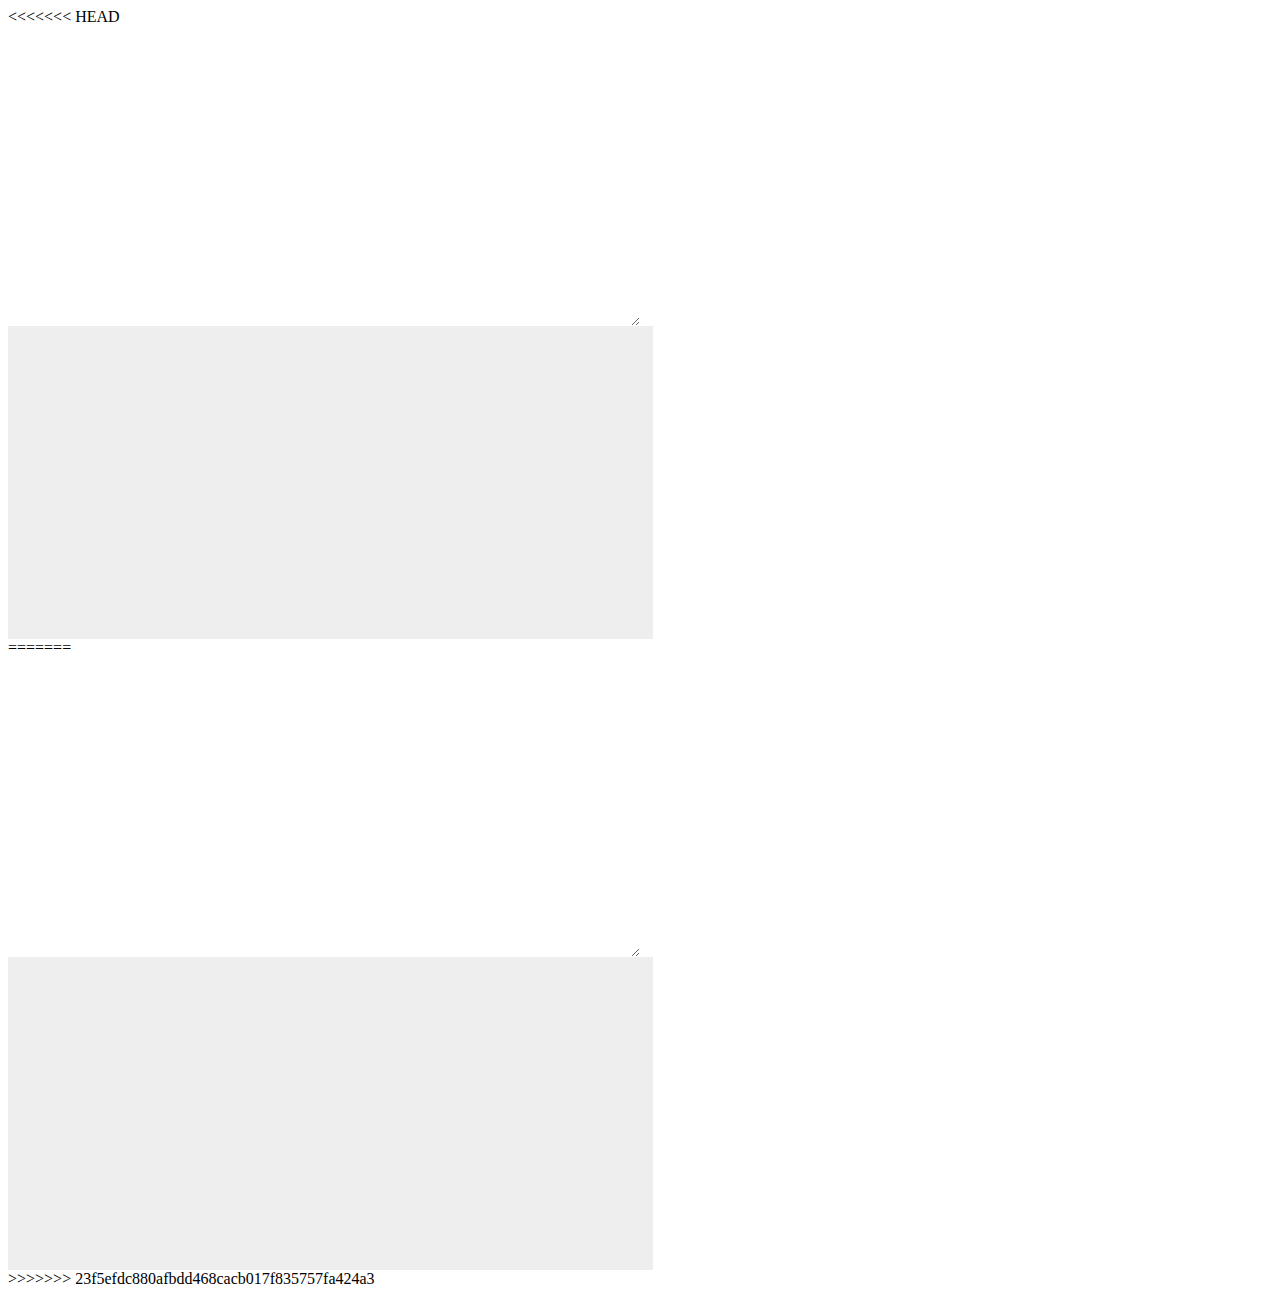
<file: buildtrees/index.html>
<<<<<<< HEAD
<!DOCTYPE html>
<html>
  <head>
    <title>Parcel Sandbox</title>
    <meta charset="UTF-8" />
    <link rel="stylesheet" href="styles.css" />
  </head>

  <body>
    <div class="container">
      <textarea id="input"> </textarea>
      <pre id="output"></pre>
    </div>
  </body>
  <script
    src="https://code.jquery.com/jquery-3.6.0.min.js"
    integrity="sha256-/xUj+3OJU5yExlq6GSYGSHk7tPXikynS7ogEvDej/m4="
    crossorigin="anonymous"
  ></script>
  <script src="index.js"></script>
</html>
=======
<!DOCTYPE html>
<html>
  <head>
    <title>Parcel Sandbox</title>
    <meta charset="UTF-8" />
    <link rel="stylesheet" href="styles.css" />
  </head>

  <body>
    <div class="container">
      <textarea id="input"> </textarea>
      <pre id="output"></pre>
    </div>
  </body>
  <script
    src="https://code.jquery.com/jquery-3.6.0.min.js"
    integrity="sha256-/xUj+3OJU5yExlq6GSYGSHk7tPXikynS7ogEvDej/m4="
    crossorigin="anonymous"
  ></script>
  <script src="index.js"></script>
</html>
>>>>>>> 23f5efdc880afbdd468cacb017f835757fa424a3
</file>
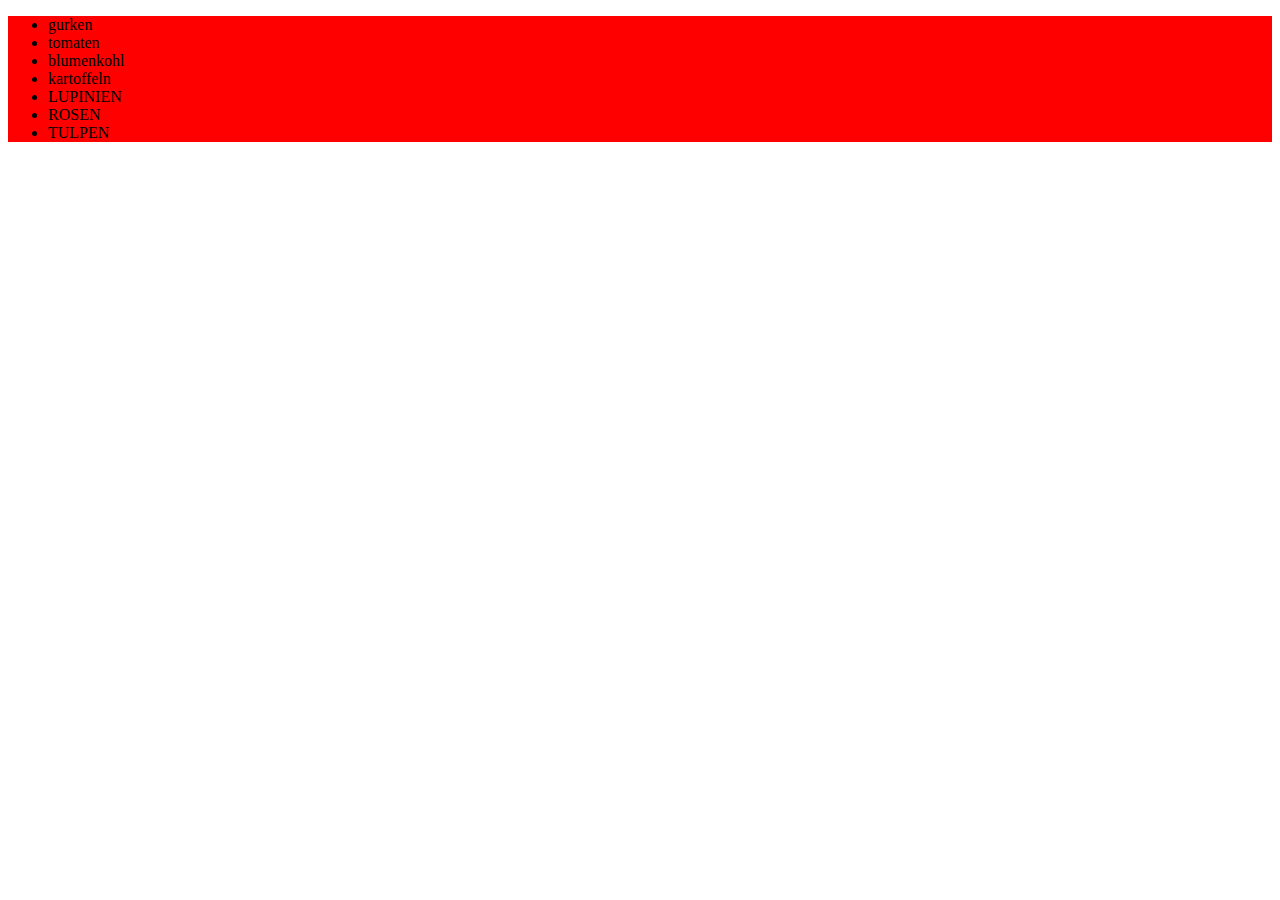
<file: generatorsAndPromises/index.html>
<!DOCTYPE html>
<html lang="en">
<head>
    <meta charset="UTF-8">
    <meta http-equiv="X-UA-Compatible" content="IE=edge">
    <meta name="viewport" content="width=device-width, initial-scale=1.0">
    <title>Document</title>
</head>
<body>
    <ul id="root"></ul>
  <script src='index.js'></script>  
</body>
</html>
</file>
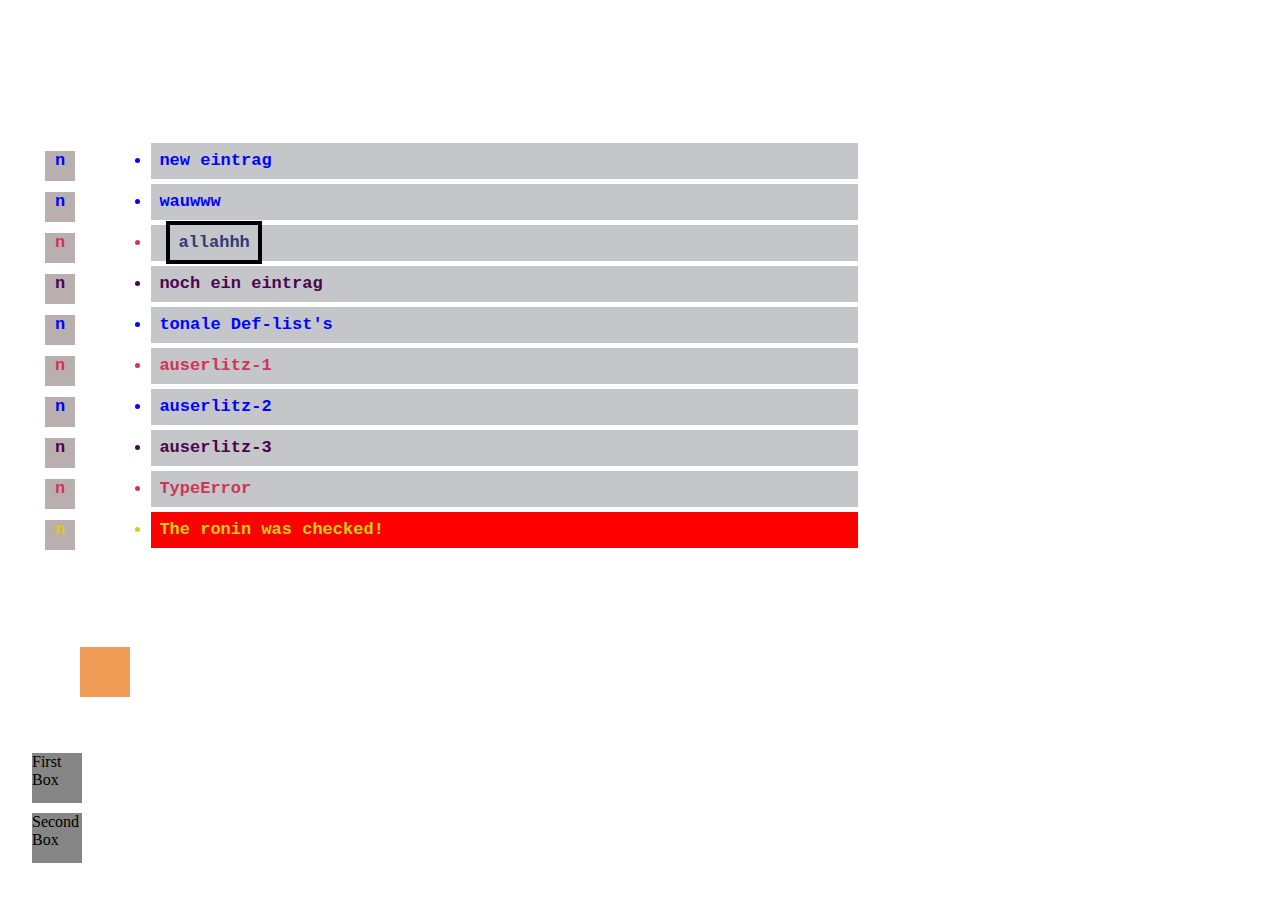
<file: unitedParcels/closures/index.html>
<!DOCTYPE html>
<html lang="en">
<head>
    <meta charset="UTF-8">
    <meta http-equiv="X-UA-Compatible" content="IE=edge">
    <meta name="viewport" content="width=device-width, initial-scale=1.0">
    <title>Document</title>
    <style>
    #root{color:rgb(0, 4, 255);
        margin:10%;
        padding: 12px;
    }
    li::before {
        background-color: rgb(185, 175, 175);
        height: 30px;
        width: 30px;
        content: 'n';
        position: absolute;
        left:45px;
        text-align: center;
        
    }
    
    li:nth-child(3)::after{
        color:rgb(48, 58, 119); 
        content:'allahhh';
        border: 4px solid black;
        padding: 8px;
        margin:7px
    }
    li {
        padding:8px;
        font-family: 'Courier New', Courier, monospace;
        font-size: 17px;
        font-weight: 600;
        width: 70%;
        height: 20px;
        background-color: rgba(161, 164, 170, 0.623);
        margin:5px
    }
    li:nth-of-type(4n) {
  color: rgb(74, 5, 77);
}

#box {
    width: 50px;
    height: 50px;
    background-color: rgba(236, 119, 22, 0.726);
    position: relative;
    top:-45px;
}
#box1, #box2{
    width: 50px;
    height: 50px;
    background-color: rgba(236, 119, 22, 0.726);
    position: relative;
    margin:10px;
}
   li:nth-of-type(3n) {
  color: rgb(209, 52, 86);
}
li:last-child{color:rgb(218, 204, 17);
background-color:red}
    </style>
</head>
<body>
    <ul id="root"></ul>
    <div id="box"></div>
    <div id="box1">First Box</div>
    <div id="box2">Second Box</div>
  <script src="index.js"></script>  
</body>
</html>
</file>
<file: buildtrees/styles.css>
<<<<<<< HEAD
.container {
  display: flex;
  flex: row wrap;
  margin: 10px;
}

#input {
  width: 50%;
  height: 300px;
  border: none;
  padding: 0.5em;
}

#output {
  white-space: pre;
  font-family: monospace;
  font-weight: light;
  margin: 0;
  width: 50%;
  height: 300px;
  background-color: #eee;
  padding: 0.5em;
}
=======
.container {
  display: flex;
  flex: row wrap;
  margin: 10px;
}

#input {
  width: 50%;
  height: 300px;
  border: none;
  padding: 0.5em;
}

#output {
  white-space: pre;
  font-family: monospace;
  font-weight: light;
  margin: 0;
  width: 50%;
  height: 300px;
  background-color: #eee;
  padding: 0.5em;
}
>>>>>>> 23f5efdc880afbdd468cacb017f835757fa424a3
</file>
